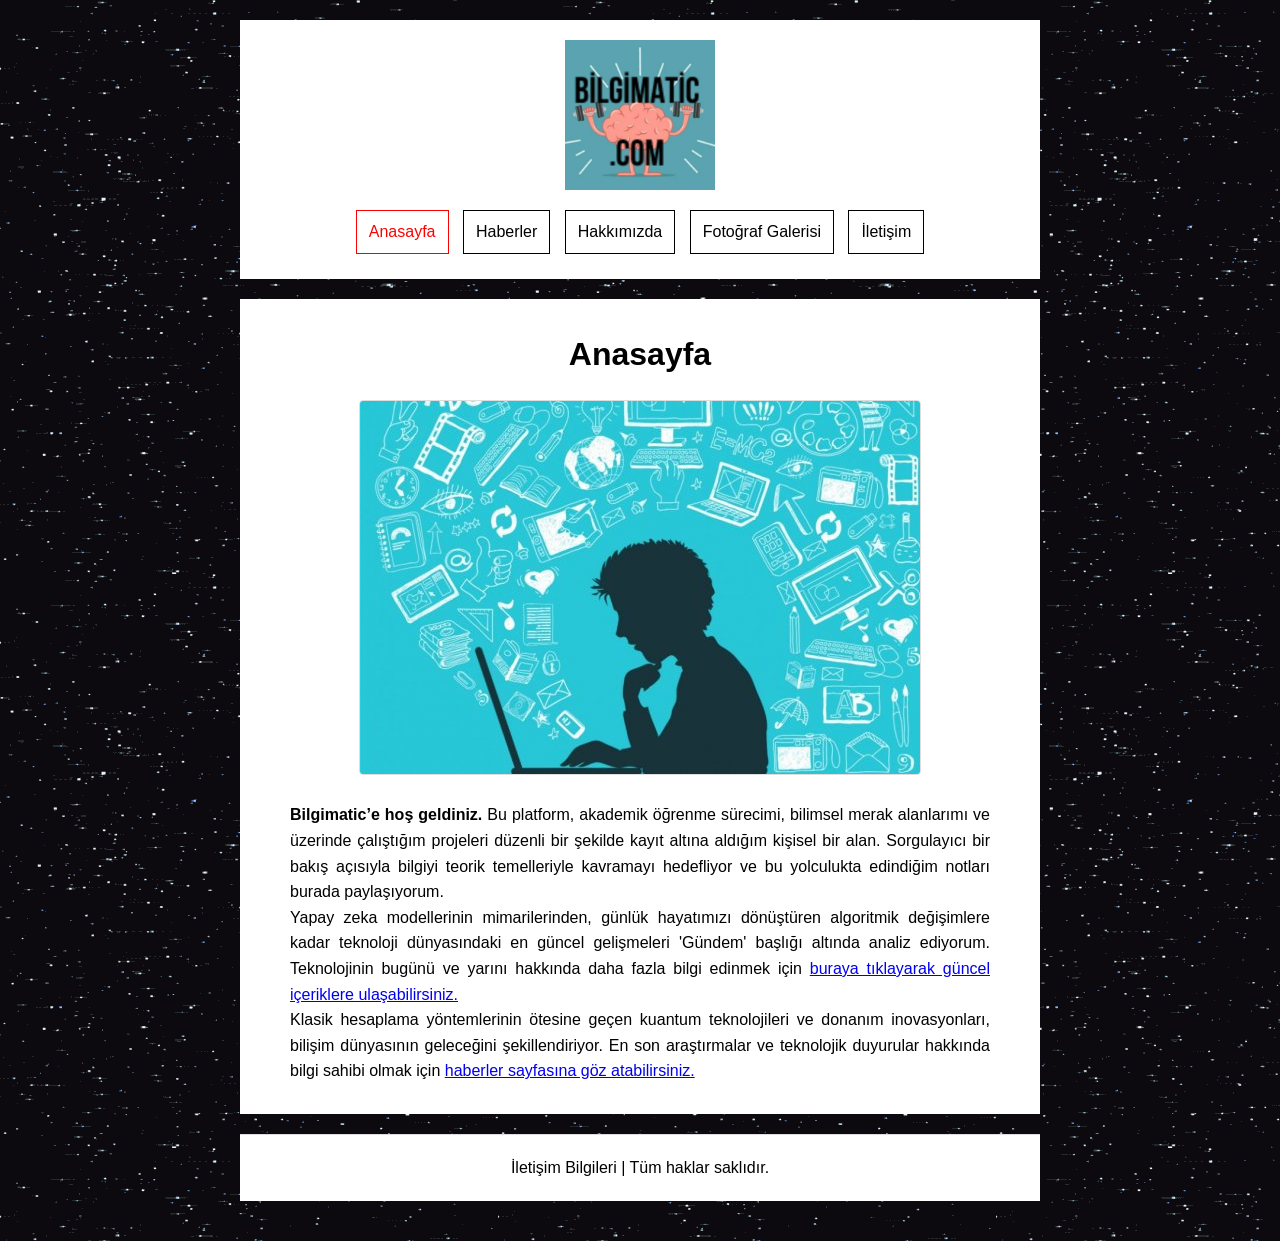
<file: index.html>
<!DOCTYPE html>
<html lang="tr">
<head>
    <meta charset="utf-8">
    <title>Anasayfa | Bilgimatic</title>
    <meta name="viewport" content="width=device-width, initial-scale=1">

    <meta name="description" content="Bilgi, Bilgi öğreniyorum." />
    <meta name="keywords" content="Bilgimatic, Önemli Bilgi, Bilgi öğreniyorum" />

    <link href="css/style.css" rel="stylesheet" type="text/css">
    <link rel="shortcut icon" href="img/icon.jpg">
</head>
<body background="img/mao.gif">

    <div id="wrapper">
        
        <div id="header">
            <a href="index.html" title="Anasayfa">
                <img src="img/logo.jpg" alt="logo" class="bilgimatiklogo" />
            </a>

            <ul class="menu">
                <li><a href="index.html" title="Anasayfa" class="secili">Anasayfa</a></li>
                <li><a href="haberler.html" title="Haberler">Haberler</a></li>
                <li><a href="hakkimizda.html" title="Hakkımızda">Hakkımızda</a></li>
                <li><a href="fotograf-galerisi.html" title="Fotoğraf Galerisi">Fotoğraf Galerisi</a></li>
                <li><a href="iletisim.html" title="İletişim">İletişim</a></li>
            </ul>
        </div>
        
        <div id="content">
            <h1>Anasayfa</h1>
            <div class="sayfabanner">
                <img src="img/crs.jpg" alt="Anasayfa Banner" />
            </div>

            <div class="yazialani">
                <p><strong>Bilgimatic’e hoş geldiniz.</strong> Bu platform, akademik öğrenme sürecimi, bilimsel merak alanlarımı ve üzerinde çalıştığım projeleri düzenli bir şekilde kayıt altına aldığım kişisel bir alan. Sorgulayıcı bir bakış açısıyla bilgiyi teorik temelleriyle kavramayı hedefliyor ve bu yolculukta edindiğim notları burada paylaşıyorum.</p>
                
                <p>Yapay zeka modellerinin mimarilerinden, günlük hayatımızı dönüştüren algoritmik değişimlere kadar teknoloji dünyasındaki en güncel gelişmeleri 'Gündem' başlığı altında analiz ediyorum. Teknolojinin bugünü ve yarını hakkında daha fazla bilgi edinmek için <a href="haberler.html" title="Haberler">buraya tıklayarak güncel içeriklere ulaşabilirsiniz.</a></p>
                
                <p>Klasik hesaplama yöntemlerinin ötesine geçen kuantum teknolojileri ve donanım inovasyonları, bilişim dünyasının geleceğini şekillendiriyor. En son araştırmalar ve teknolojik duyurular hakkında bilgi sahibi olmak için <a href="haberler.html" title="Haberler">haberler sayfasına göz atabilirsiniz.</a></p>
            </div>

            <div style="clear:both;"></div>
        </div>
        
        <div id="footer">
            <p>İletişim Bilgileri | Tüm haklar saklıdır.</p>
        </div>

    </div> </body>
</html>
</file>
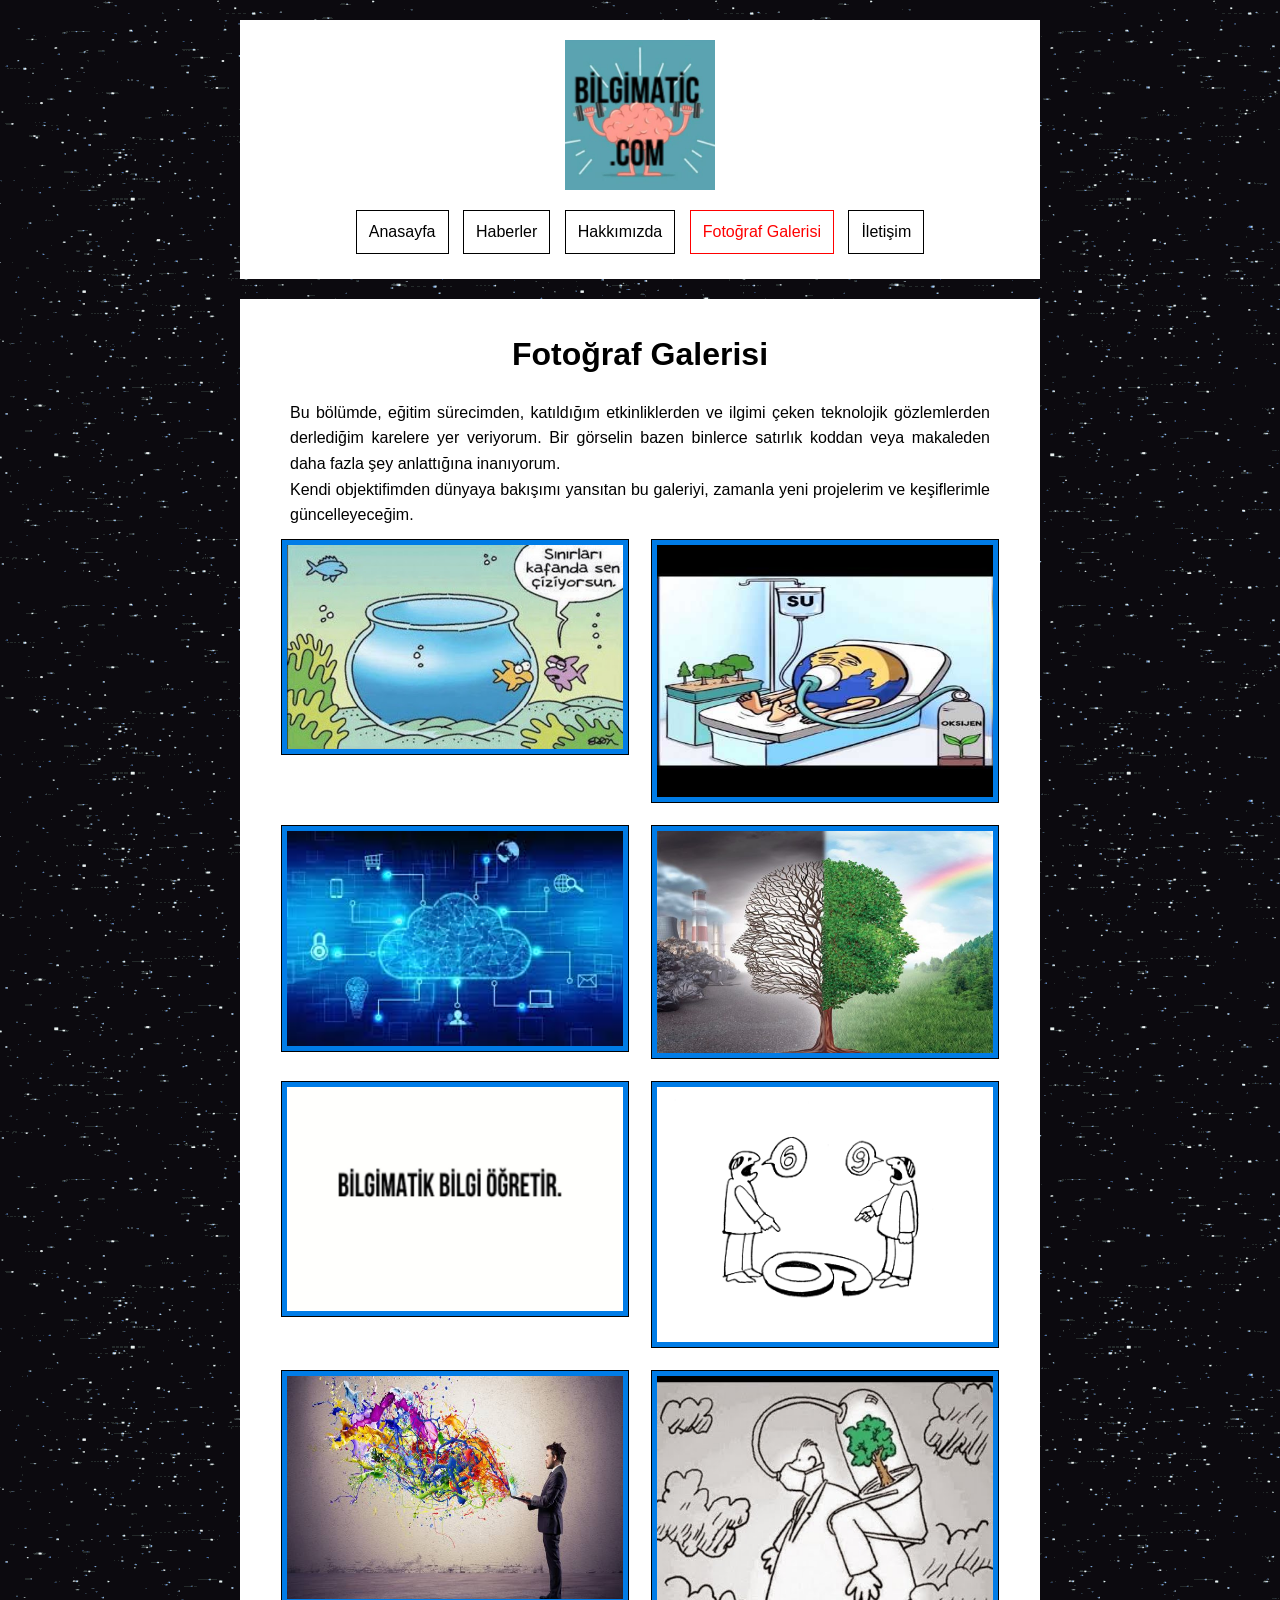
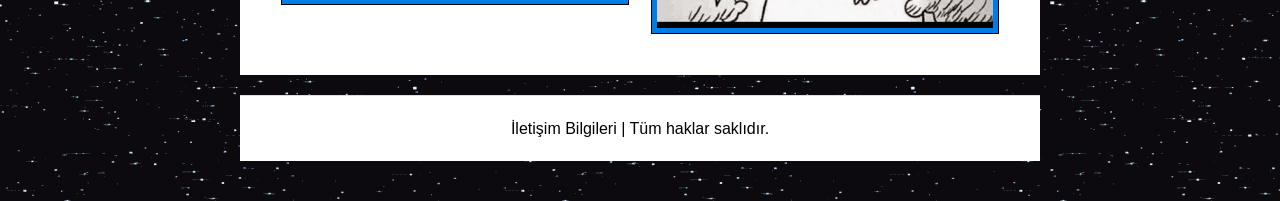
<file: fotograf-galerisi.html>
<!DOCTYPE html>
<html lang="tr">
<head>
    <meta charset="utf-8">
    <title>Fotoğraf Galerisi | Bilgimatic</title>
    <meta name="viewport" content="width=device-width, initial-scale=1">
    <meta name="description" content="Bilgimatic Fotoğraf Galerisi.">
    <meta name="keywords" content="Bilgimatic, Fotoğraf, Galeri">
    
    <link href="css/style.css" rel="stylesheet" type="text/css">
    <link rel="shortcut icon" href="img/icon.jpg">
</head>
<body background="img/mao.gif">

    <div id="wrapper">
        <div id="header">
            <a href="index.html" title="Anasayfa">
                <img src="img/logo.jpg" alt="logo" class="bilgimatiklogo" />
            </a>
            
            <ul class="menu">
                <li><a href="index.html" title="Anasayfa">Anasayfa</a></li>
                <li><a href="haberler.html" title="Haberler">Haberler</a></li>
                <li><a href="hakkimizda.html" title="Hakkımızda">Hakkımızda</a></li>
                <li><a href="fotograf-galerisi.html" title="Fotoğraf Galerisi" class="secili">Fotoğraf Galerisi</a></li>
                <li><a href="iletisim.html" title="İletişim">İletişim</a></li>
            </ul>
        </div>
        
        <div id="content">
            <h1>Fotoğraf Galerisi</h1>
            
            <div class="yazialani">
                <p>Bu bölümde, eğitim sürecimden, katıldığım etkinliklerden ve ilgimi çeken teknolojik gözlemlerden derlediğim karelere yer veriyorum. Bir görselin bazen binlerce satırlık koddan veya makaleden daha fazla şey anlattığına inanıyorum.</p>
                <p>Kendi objektifimden dünyaya bakışımı yansıtan bu galeriyi, zamanla yeni projelerim ve keşiflerimle güncelleyeceğim.</p>
            </div>

            <div class="galeri">
                <div class="fotograf"><img src="img/un1.jpg" alt="Fotoğraf 1" /></div>
                <div class="fotograf"><img src="img/un8.jpg" alt="Fotoğraf 2" /></div>
                <div class="fotograf"><img src="img/un7.jpg" alt="Fotoğraf 3" /></div>
                <div class="fotograf"><img src="img/un2.jpg" alt="Fotoğraf 4" /></div>
                <div class="fotograf"><img src="img/un3.jpg" alt="Fotoğraf 5" /></div>
                <div class="fotograf"><img src="img/un4.jpg" alt="Fotoğraf 6" /></div>
                <div class="fotograf"><img src="img/un5.jpg" alt="Fotoğraf 7" /></div>
                <div class="fotograf"><img src="img/un6.jpg" alt="Fotoğraf 8" /></div>
            </div>  
            
            <div style="clear:both;"></div>
        </div>
        
        <div id="footer">
            <p>İletişim Bilgileri | Tüm haklar saklıdır.</p>
        </div>
    </div> </body>
</html>
</file>
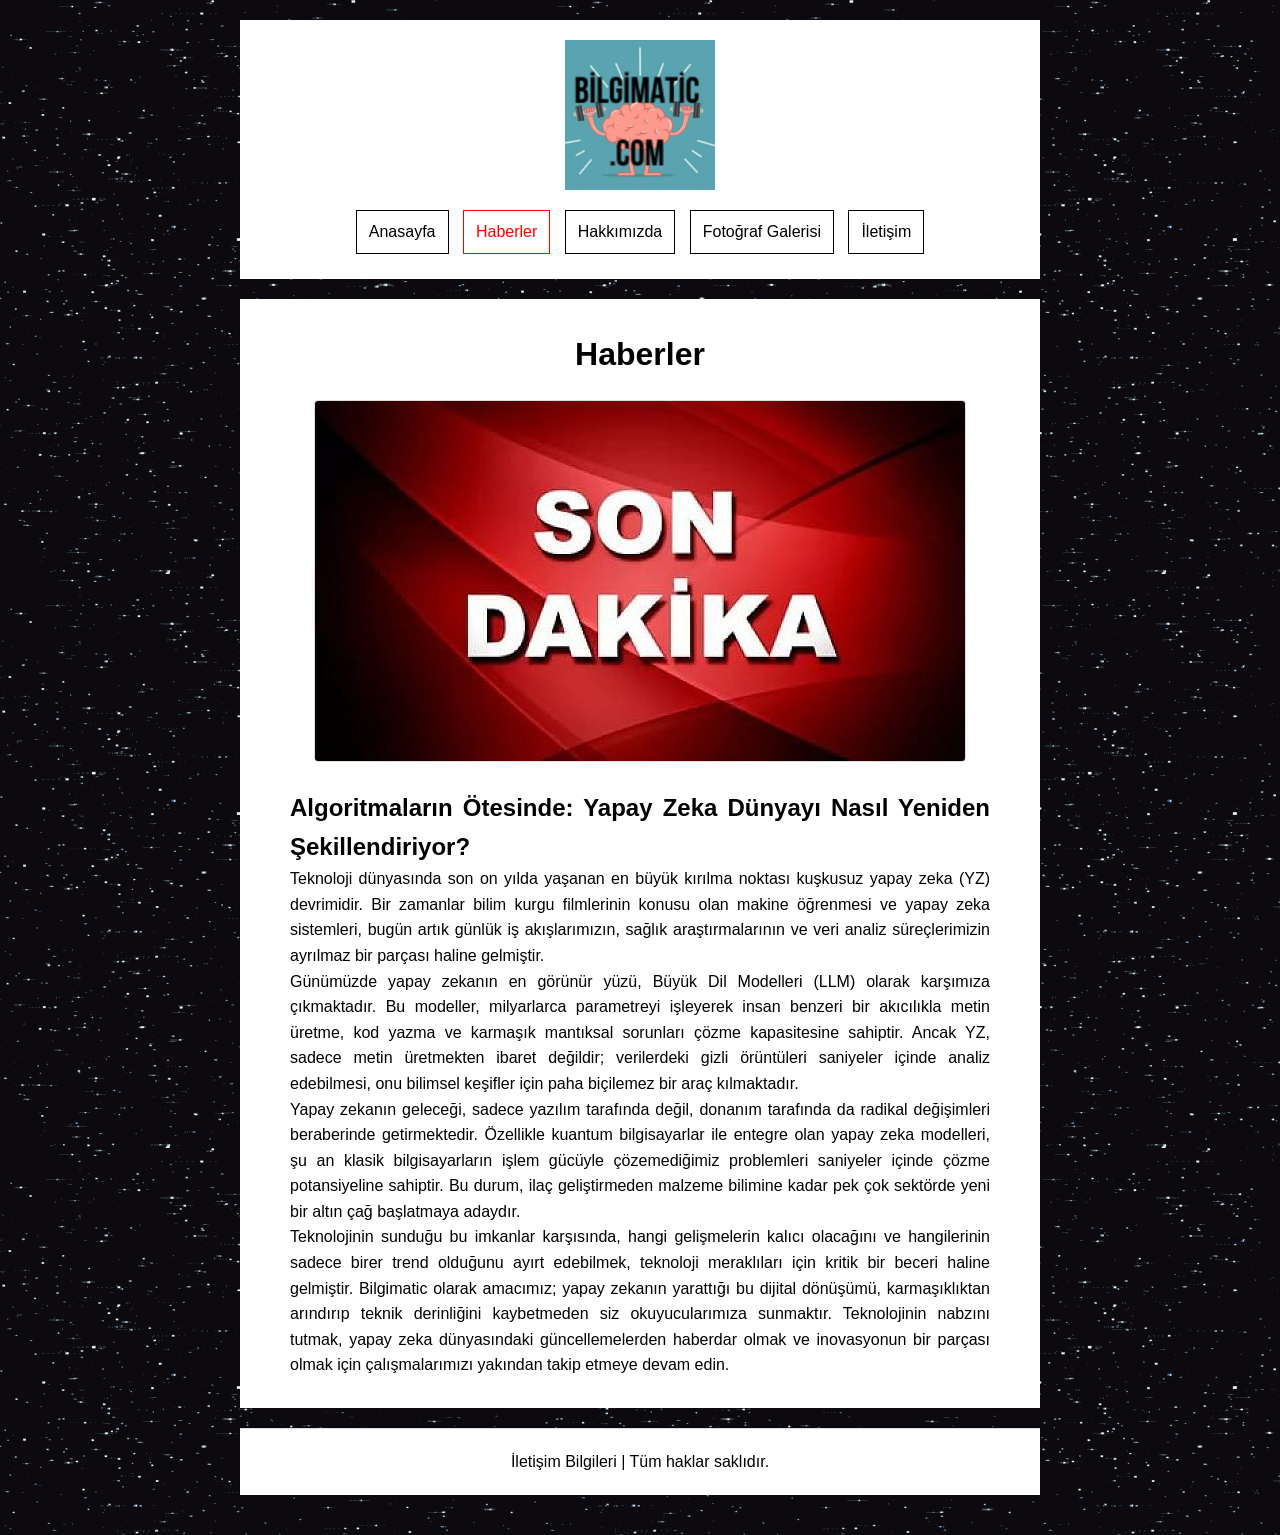
<file: haberler.html>
<!DOCTYPE html>
<html lang="tr">
<head>
    <meta charset="utf-8">
    <title>Haberler | Bilgimatic</title>
    <meta name="viewport" content="width=device-width, initial-scale=1">
    
    <meta name="description" content="Bilgi, Bilgi öğreniyorum." />
    <meta name="keywords" content="Bilgimatic, Önemli Bilgi, Bilgi öğreniyorum" />
    
    <link href="css/style.css" rel="stylesheet" type="text/css">
    <link rel="shortcut icon" href="img/icon.jpg">
</head>
<body background="img/mao.gif">

    <div id="wrapper">
        
        <div id="header">
            <a href="index.html" title="Haberler">
                <img src="img/logo.jpg" alt="logo" class="bilgimatiklogo" />
            </a>
            
            <ul class="menu">
                <li><a href="index.html" title="Anasayfa">Anasayfa</a></li>
                <li><a href="haberler.html" title="Haberler" class="secili">Haberler</a></li>
                <li><a href="hakkimizda.html" title="Hakkımızda">Hakkımızda</a></li>
                <li><a href="fotograf-galerisi.html" title="Fotoğraf Galerisi">Fotoğraf Galerisi</a></li>
                <li><a href="iletisim.html" title="İletişim">İletişim</a></li>
            </ul>
        </div>
        
        <div id="content">
            <h1>Haberler</h1>
            <div class="sayfabanner">
                <img src="img/hab.jpg" alt="Haber Başlığı" />
            </div>
            
            <div class="yazialani">
                <h2>Algoritmaların Ötesinde: Yapay Zeka Dünyayı Nasıl Yeniden Şekillendiriyor?</h2>
                
                <p>Teknoloji dünyasında son on yılda yaşanan en büyük kırılma noktası kuşkusuz yapay zeka (YZ) devrimidir. Bir zamanlar bilim kurgu filmlerinin konusu olan makine öğrenmesi ve yapay zeka sistemleri, bugün artık günlük iş akışlarımızın, sağlık araştırmalarının ve veri analiz süreçlerimizin ayrılmaz bir parçası haline gelmiştir.</p>
                
                <p>Günümüzde yapay zekanın en görünür yüzü, Büyük Dil Modelleri (LLM) olarak karşımıza çıkmaktadır. Bu modeller, milyarlarca parametreyi işleyerek insan benzeri bir akıcılıkla metin üretme, kod yazma ve karmaşık mantıksal sorunları çözme kapasitesine sahiptir. Ancak YZ, sadece metin üretmekten ibaret değildir; verilerdeki gizli örüntüleri saniyeler içinde analiz edebilmesi, onu bilimsel keşifler için paha biçilemez bir araç kılmaktadır.</p>
                
                <p>Yapay zekanın geleceği, sadece yazılım tarafında değil, donanım tarafında da radikal değişimleri beraberinde getirmektedir. Özellikle kuantum bilgisayarlar ile entegre olan yapay zeka modelleri, şu an klasik bilgisayarların işlem gücüyle çözemediğimiz problemleri saniyeler içinde çözme potansiyeline sahiptir. Bu durum, ilaç geliştirmeden malzeme bilimine kadar pek çok sektörde yeni bir altın çağ başlatmaya adaydır.</p>
                
                <p>Teknolojinin sunduğu bu imkanlar karşısında, hangi gelişmelerin kalıcı olacağını ve hangilerinin sadece birer trend olduğunu ayırt edebilmek, teknoloji meraklıları için kritik bir beceri haline gelmiştir. Bilgimatic olarak amacımız; yapay zekanın yarattığı bu dijital dönüşümü, karmaşıklıktan arındırıp teknik derinliğini kaybetmeden siz okuyucularımıza sunmaktır. Teknolojinin nabzını tutmak, yapay zeka dünyasındaki güncellemelerden haberdar olmak ve inovasyonun bir parçası olmak için çalışmalarımızı yakından takip etmeye devam edin.</p>
            </div>
            
            <div style="clear:both;"></div>
        </div>
        
        <div id="footer">
            <p>İletişim Bilgileri | Tüm haklar saklıdır.</p>
        </div>

    </div> </body>
</html>
</file>
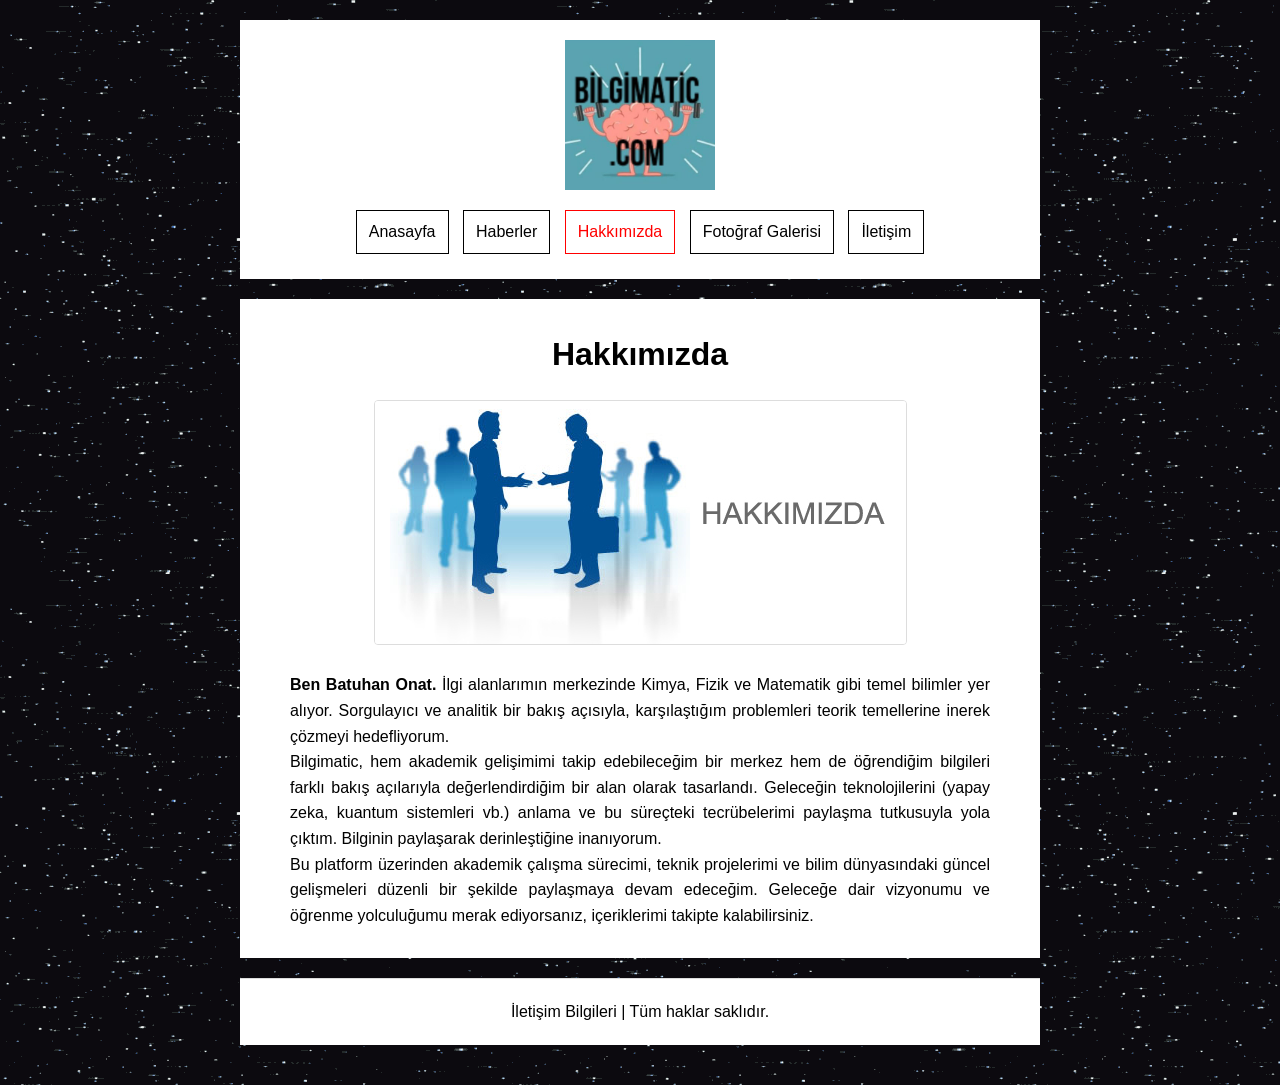
<file: hakkimizda.html>
<!DOCTYPE html>
<html lang="tr">
<head>
    <meta charset="utf-8">
    <title>Hakkımızda | Bilgimatic</title>
    <meta name="viewport" content="width=device-width, initial-scale=1">
    
    <meta name="description" content="Bilgi, Bilgi öğreniyorum." />
    <meta name="keywords" content="Bilgimatic, Önemli Bilgi, Bilgi öğreniyorum" />
    
    <link href="css/style.css" rel="stylesheet" type="text/css">
    <link rel="shortcut icon" href="img/icon.jpg">
</head>
<body background="img/mao.gif">

    <div id="wrapper">
        
        <div id="header">
            <a href="index.html" title="Anasayfa">
                <img src="img/logo.jpg" alt="logo" class="bilgimatiklogo" />
            </a>
            
            <ul class="menu">
                <li><a href="index.html" title="Anasayfa">Anasayfa</a></li>
                <li><a href="haberler.html" title="Haberler">Haberler</a></li>
                <li><a href="hakkimizda.html" title="Hakkımızda" class="secili">Hakkımızda</a></li>
                <li><a href="fotograf-galerisi.html" title="Fotoğraf Galerisi">Fotoğraf Galerisi</a></li>
                <li><a href="iletisim.html" title="İletişim">İletişim</a></li>
            </ul>
        </div>
        
        <div id="content">
            <h1>Hakkımızda</h1>
            <div class="sayfabanner">
                <img src="img/hak.jpg" alt="Hakkımızda görseli" />
            </div>
            
            <div class="yazialani">
                <p><strong>Ben Batuhan Onat.</strong> İlgi alanlarımın merkezinde Kimya, Fizik ve Matematik gibi temel bilimler yer alıyor. Sorgulayıcı ve analitik bir bakış açısıyla, karşılaştığım problemleri teorik temellerine inerek çözmeyi hedefliyorum.</p>
                
                <p>Bilgimatic, hem akademik gelişimimi takip edebileceğim bir merkez hem de öğrendiğim bilgileri farklı bakış açılarıyla değerlendirdiğim bir alan olarak tasarlandı. Geleceğin teknolojilerini (yapay zeka, kuantum sistemleri vb.) anlama ve bu süreçteki tecrübelerimi paylaşma tutkusuyla yola çıktım. Bilginin paylaşarak derinleştiğine inanıyorum.</p>
                
                <p>Bu platform üzerinden akademik çalışma sürecimi, teknik projelerimi ve bilim dünyasındaki güncel gelişmeleri düzenli bir şekilde paylaşmaya devam edeceğim. Geleceğe dair vizyonumu ve öğrenme yolculuğumu merak ediyorsanız, içeriklerimi takipte kalabilirsiniz.</p>
            </div>
            
            <div style="clear:both;"></div>
        </div>
        
        <div id="footer">
            <p>İletişim Bilgileri | Tüm haklar saklıdır.</p>
        </div>

    </div> </body>
</html>
</file>
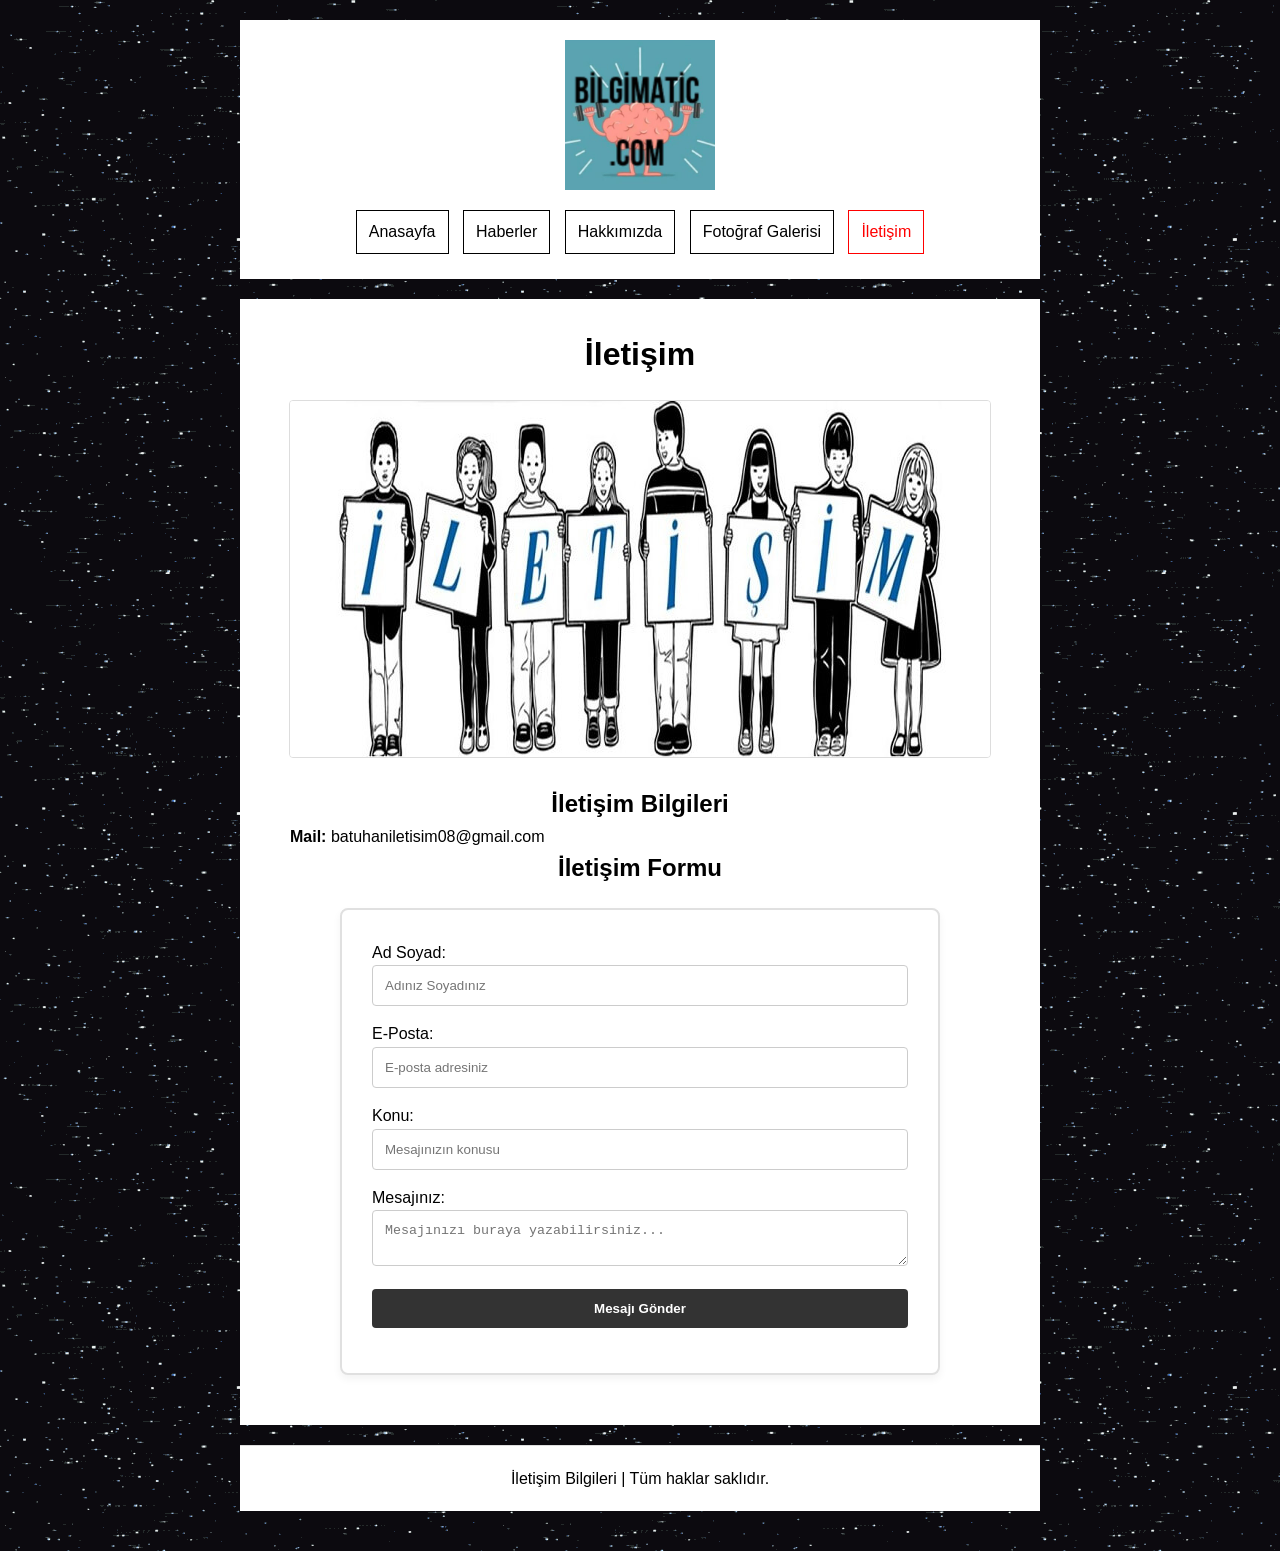
<file: iletisim.html>
<!DOCTYPE html>
<html lang="tr">
<head>
    <meta charset="utf-8">
    <title>İletişim | Bilgimatic</title>
    <meta name="viewport" content="width=device-width, initial-scale=1">
    
    <meta name="description" content="Bilgi, Bilgi öğreniyorum." />
    <meta name="keywords" content="Bilgimatic, Önemli Bilgi, Bilgi öğreniyorum" />
    
    <link href="css/style.css" rel="stylesheet" type="text/css">
    <link rel="shortcut icon" href="img/icon.jpg">
</head>
<body background="img/mao.gif">

    <div id="wrapper">
        
        <div id="header">
            <a href="index.html" title="Anasayfa">
                <img src="img/logo.jpg" alt="logo" class="bilgimatiklogo" />
            </a>
            
            <ul class="menu">
                <li><a href="index.html" title="Anasayfa">Anasayfa</a></li>
                <li><a href="haberler.html" title="Haberler">Haberler</a></li>
                <li><a href="hakkimizda.html" title="Hakkımızda">Hakkımızda</a></li>
                <li><a href="fotograf-galerisi.html" title="Fotoğraf Galerisi">Fotoğraf Galerisi</a></li>
                <li><a href="iletisim.html" title="İletişim" class="secili">İletişim</a></li>
            </ul>
        </div>
        
        <div id="content">
            <h1>İletişim</h1>
            <div class="sayfabanner">
                <img src="img/ilet.jpg" alt="İletişim" />
            </div>

            <h2>İletişim Bilgileri</h2>
            <div class="yazialani">
                <p><strong>Mail:</strong> batuhaniletisim08@gmail.com</p>
            </div>

            <h2>İletişim Formu</h2>
            <div class="formalani">
                <form action="https://formspree.io/f/mnjklzoe" method="POST" id="formgonder">
                    <label for="ad_soyad">Ad Soyad:</label>
                    <input type="text" placeholder="Adınız Soyadınız" name="ad_soyad" id="ad_soyad" required />
                    
                    <label for="e_posta">E-Posta:</label>
                    <input type="email" placeholder="E-posta adresiniz" name="email" id="e_posta" required />
                    
                    <label for="konu">Konu:</label>
                    <input type="text" placeholder="Mesajınızın konusu" name="konu" id="konu" required />
                    
                    <label for="mesaj">Mesajınız:</label>
                    <textarea name="message" id="mesaj" placeholder="Mesajınızı buraya yazabilirsiniz..." required></textarea>
                    
                    <input type="submit" name="gonder" value="Mesajı Gönder" />
                </form>
            </div>

            <div style="clear:both;"></div>
        </div>
        
        <div id="footer">
            <p>İletişim Bilgileri | Tüm haklar saklıdır.</p>
        </div>

    </div> </body>
</html>
</file>
<file: css/style.css>
@charset "utf-8";

/* 1. TÜM ELEMENTLERİ SIFIRLA VE KUTU MODELİNİ SABİTLE */
* {
    box-sizing: border-box;
    margin: 0;
    padding: 0;
}

body {
    font-family: Arial, sans-serif;
    line-height: 1.6;
    background-color: #e0e0e0; /* Arka planı hafif gri yaparak kutuları vurguladık */
}

/* 2. ANA KAPSAYICI (Tüm sayfalar bunun içinde) */
#wrapper {
    width: 90%;
    max-width: 800px;
    margin: 20px auto; /* Sayfayı tam ortaya hizalar */
}

/* 3. HEADER, CONTENT VE FOOTER AYARLARI */
#header, #content, #footer {
    width: 100%;
    background: #fff;
    margin-bottom: 20px;
    padding: 20px;
    text-align: center; /* İçeriklerin merkeze oturmasını sağlar */
}

.bilgimatiklogo {
    display: block;
    margin: 0 auto 15px auto; /* Boşluğu 20'den 15'e indirdik */
    width: 100%;              /* Esnekliği korur */
    max-width: 150px;         /* 210px'ten 150px'e düşürdük, daha zarif duracak */
    height: auto;
}

.menu {
    list-style: none;
    padding: 0;
    margin: 0;
}

.menu li {
    display: inline-block;
    margin: 5px;
}

.menu li a {
    display: block;
    color: #000;
    text-decoration: none;
    padding: 8px 12px;
    border: 1px solid #000;
    transition: 0.3s;
}

.menu li a:hover, .secili {
    color: #f00 !important;
    border: 1px solid #f00 !important;
}

/* CONTENT ALANI (İçerik Hizalama) */
#content {
    padding: 30px;
}

h1 {
    margin-bottom: 20px;
}

/* Yazıların okunaklı olması için ortada ama sola yaslı görünümlü */
.yazialani {
    text-align: justify;
    max-width: 700px;
    margin: 0 auto; 
}

/* Banner alanı ve resim hizalaması */
.sayfabanner {
    width: 100%;
    margin: 0 auto 20px auto; /* Üst/Alt boşluk ve merkezleme */
    text-align: center;       /* İçindeki resmi merkeze alır */
    overflow: hidden;
}

.sayfabanner img {
    display: inline-block;    /* Resmi inline gibi davranmaya zorlar */
    max-width: 100%;          /* Kutudan taşmasını engeller */
    height: auto;
    border: 1px solid #ddd;   /* İstersen şık bir çerçeve ekler */
    border-radius: 4px;       /* Köşeleri hafif yumuşatır */
}

/* GALERİ */
.galeri {
    display: table;
    width: 100%;
}

.galeri .fotograf {
    float: left;
    width: 47%;
    margin: 1.5%;
    border: 1px solid #000;
    padding: 5px;
    background: #007ce7;
}

.galeri .fotograf img {
    width: 100%;
    display: block;
}

.formalani {
    padding: 30px; /* Biraz daha nefes aldırıyoruz */
    border: 2px solid #e0e0e0; /* Kenarları biraz daha vurguladık */
    background-color: #fff; /* İletişim sayfasının beyazlığıyla bütünleşsin */
    max-width: 600px;
    margin: 20px auto;
    text-align: left;
    box-shadow: 0 4px 8px rgba(0,0,0,0.05); /* Hafif bir gölge ile "kart" görünümü verir */
    border-radius: 8px; /* Köşeleri yuvarlatarak daha modern bir dokunuş */
}

/* Input alanlarını daha estetik yapalım */
.formalani input, .formalani textarea {
    width: 100%;
    padding: 12px;
    margin-bottom: 15px;
    border: 1px solid #ccc;
    border-radius: 4px; /* Köşeleri yuvarlatılmış kutular şık durur */
}

/* Gönder butonunu daha belirgin yapalım */
.formalani input[type="submit"] {
    background-color: #333;
    color: #fff;
    cursor: pointer;
    font-weight: bold;
    border: none;
    transition: background 0.3s;
}

.formalani input[type="submit"]:hover {
    background-color: #f00;
}

/* FOOTER */
#footer {
    border-top: 1px solid #ddd;
    margin-bottom: 40px;
    text-align: center;
}

/* MOBİL UYUM */
@media screen and (max-width: 600px) {
    .menu li {
        display: block;
        margin: 5px 0;
    }
    .galeri .fotograf {
        width: 100%;
        margin: 1% 0;
    }
}
</file>
